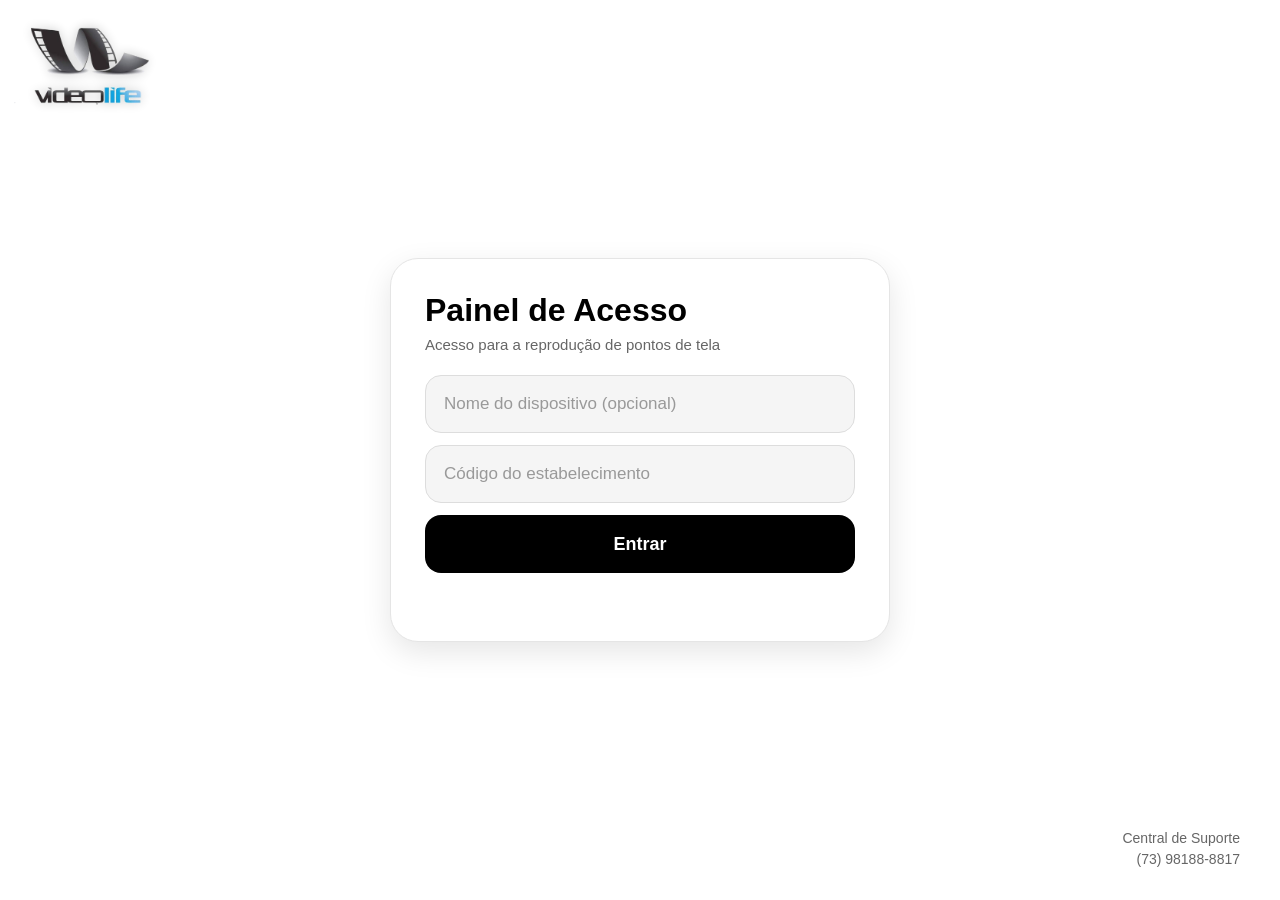
<file: index.html>
<!DOCTYPE html>
<html lang="pt-BR">
<head>
  <meta charset="UTF-8">
  <meta name="viewport" content="width=device-width, initial-scale=1.0">
  <title>VideoLife TV</title>
  <link rel="stylesheet" href="style.css">
</head>
<body>

  <div class="logo-top">
    <img src="logo.png" alt="VideoLife TV">
  </div>

  <main class="center-box">
    <div class="card">

      <h1>Painel de Acesso</h1>
      <p class="sub">Acesso para a reprodução de pontos de tela</p>

      <form id="codeForm" novalidate>
        <input id="dispositivo" type="text" placeholder="Nome do dispositivo (opcional)" autocomplete="off">
        <input id="codigo" type="text" placeholder="Código do estabelecimento" autocomplete="off" required>
        <button type="submit">Entrar</button>
      </form>

      <p id="mensagem" class="mensagem"></p>
      <p id="contadorTexto" class="contador hidden"></p>

    </div>
  </main>

  <div class="footer">
    Central de Suporte<br>
    (73) 98188-8817
  </div>

  <script src="app.js?v=10"></script>
</body>
</html>
</file>
<file: style.css>
* {
  box-sizing: border-box;
  margin: 0;
  padding: 0;
}

html, body {
  width: 100%;
  height: 100%;
}

/* FUNDO BRANCO */
body {
  font-family: Arial, sans-serif;
  background: #ffffff;
  color: #000;
  overflow: hidden;
}

/* LOGO */
.logo-top {
  position: fixed;
  top: 8px;
  left: 14px;
  z-index: 30;
}

.logo-top img {
  height: 118px;
  width: auto;
  display: block;
  opacity: 0.95;
  filter: drop-shadow(0 0 6px rgba(0, 0, 0, 0.2));
}

/* CENTRO */
.center-box {
  min-height: 100vh;
  display: flex;
  align-items: center;
  justify-content: center;
  padding: 24px;
}

/* CARD */
.card {
  width: 100%;
  max-width: 500px;
  background: #ffffff;
  border: 1px solid #e5e5e5;
  border-radius: 28px;
  padding: 34px;
  text-align: left;
  box-shadow: 0 10px 30px rgba(0, 0, 0, 0.1);
}

h1 {
  font-size: 32px;
  line-height: 1.1;
  margin-bottom: 8px;
}

.sub {
  color: #666;
  margin-bottom: 22px;
  font-size: 15px;
}

/* FORM */
#codeForm {
  display: flex;
  flex-direction: column;
  gap: 12px;
}

input {
  width: 100%;
  height: 58px;
  border-radius: 16px;
  border: 1px solid #ddd;
  background: #f5f5f5;
  color: #000;
  padding: 0 18px;
  font-size: 17px;
}

input::placeholder {
  color: #999;
}

input:focus {
  border-color: #999;
  outline: none;
}

/* BOTÃO */
button {
  width: 100%;
  height: 58px;
  border-radius: 16px;
  border: none;
  background: #000;
  color: #fff;
  font-weight: 700;
  font-size: 18px;
  cursor: pointer;
  transition: opacity 0.2s ease;
}

button:hover {
  opacity: 0.9;
}

.mensagem {
  margin-top: 12px;
  min-height: 22px;
  color: #d32f2f;
  font-size: 15px;
}

.contador {
  margin-top: 8px;
  color: #555;
  font-size: 15px;
}

.hidden {
  display: none;
}

/* RODAPÉ */
.footer {
  position: fixed;
  bottom: 30px;
  right: 40px;
  text-align: right;
  color: #666;
  font-size: 14px;
  line-height: 1.5;
  z-index: 30;
}

/* ================= PLAYER (NÃO MEXER) ================= */

.player-body {
  margin: 0;
  width: 100vw;
  height: 100vh;
  background: #000;
  overflow: hidden;
  cursor: none;
}

.player-stage {
  position: fixed;
  inset: 0;
  width: 100vw;
  height: 100vh;
  background: #000;
  overflow: hidden;
}

#player {
  position: absolute;
  inset: 0;
  width: 100vw;
  height: 100vh;
  object-fit: cover;
  background: #000;
  display: block;
}

/* Esconde controles */
video::-webkit-media-controls {
  display: none !important;
}

video::-webkit-media-controls-enclosure {
  display: none !important;
}

.loading {
  position: fixed;
  inset: 0;
  display: flex;
  align-items: center;
  justify-content: center;
  background: #000;
  color: #fff;
  font-size: 28px;
  z-index: 20;
  text-align: center;
  padding: 20px;
}

/* RESPONSIVO */
@media (max-width: 900px) {
  .logo-top {
    top: 8px;
    left: 10px;
  }

  .logo-top img {
    height: 82px;
  }

  .card {
    max-width: 92%;
    padding: 24px;
  }

  .footer {
    right: 20px;
    bottom: 20px;
    font-size: 12px;
  }
}
</file>
